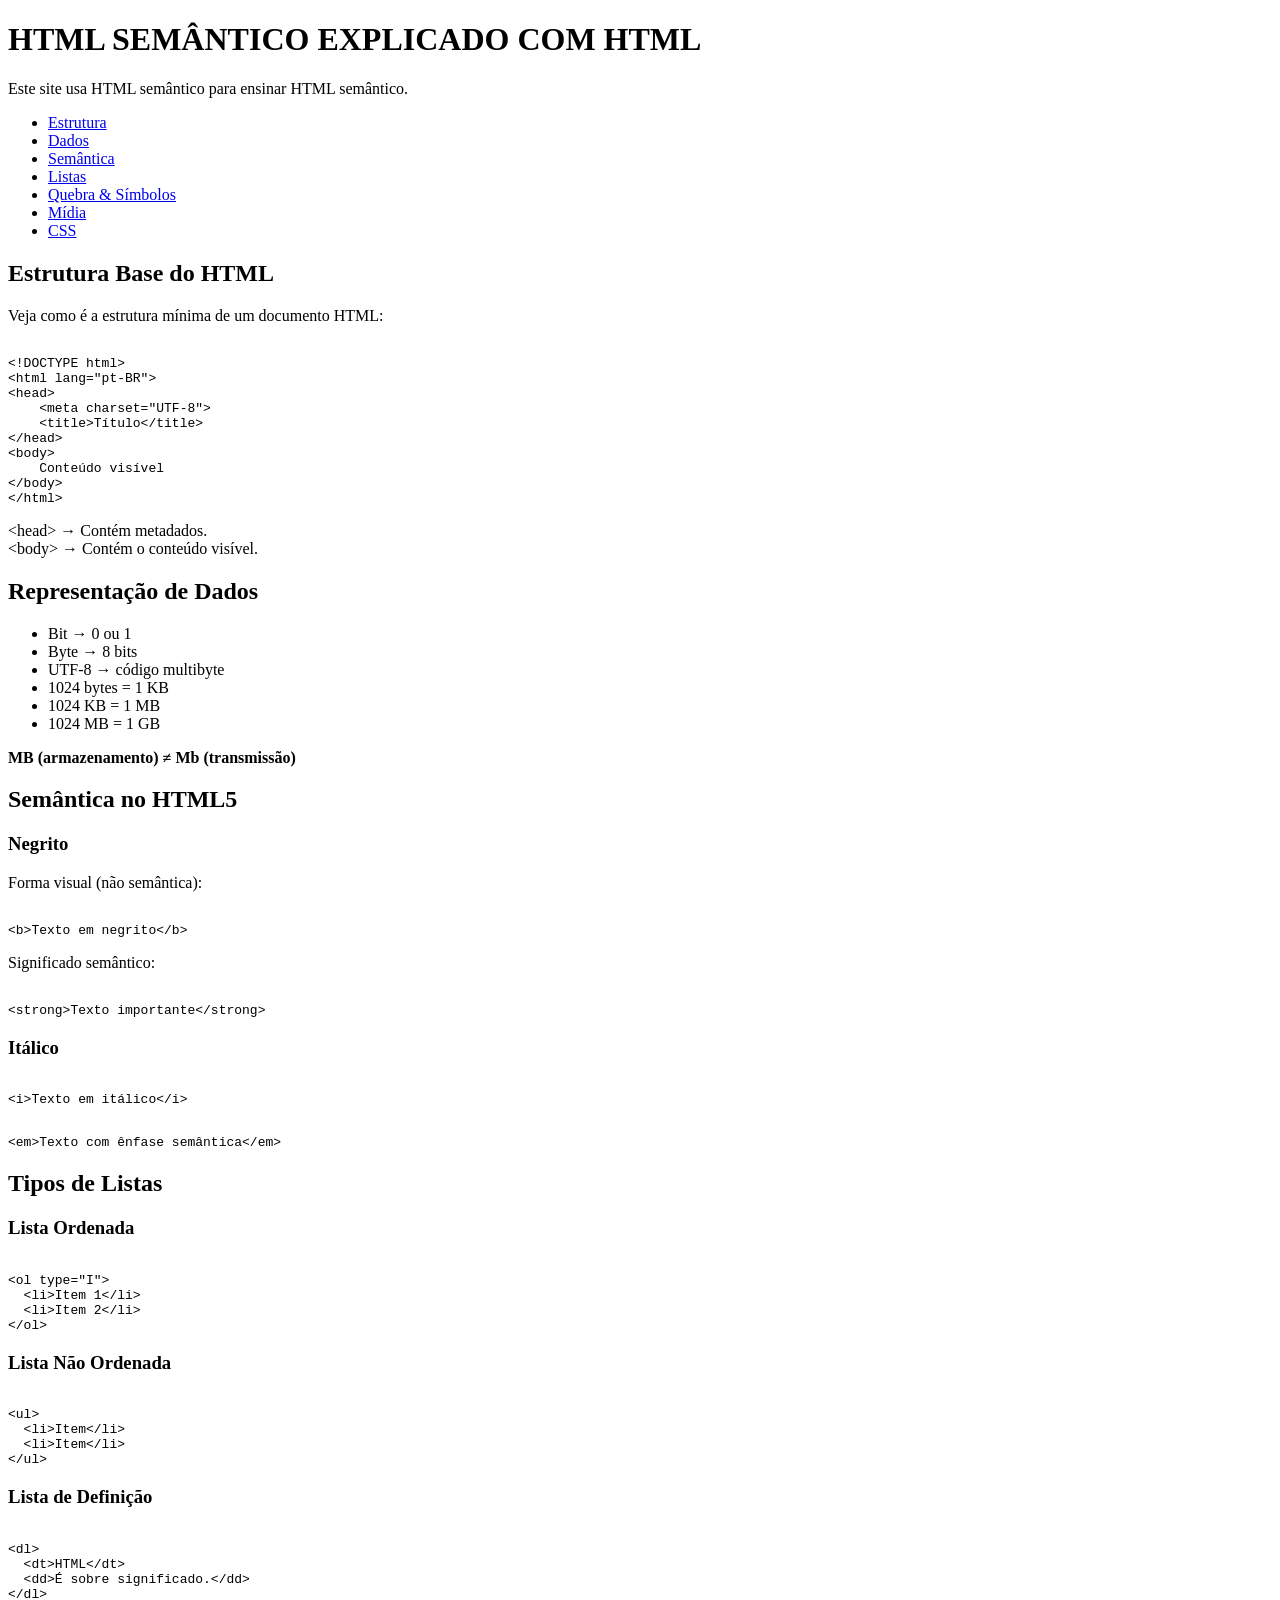
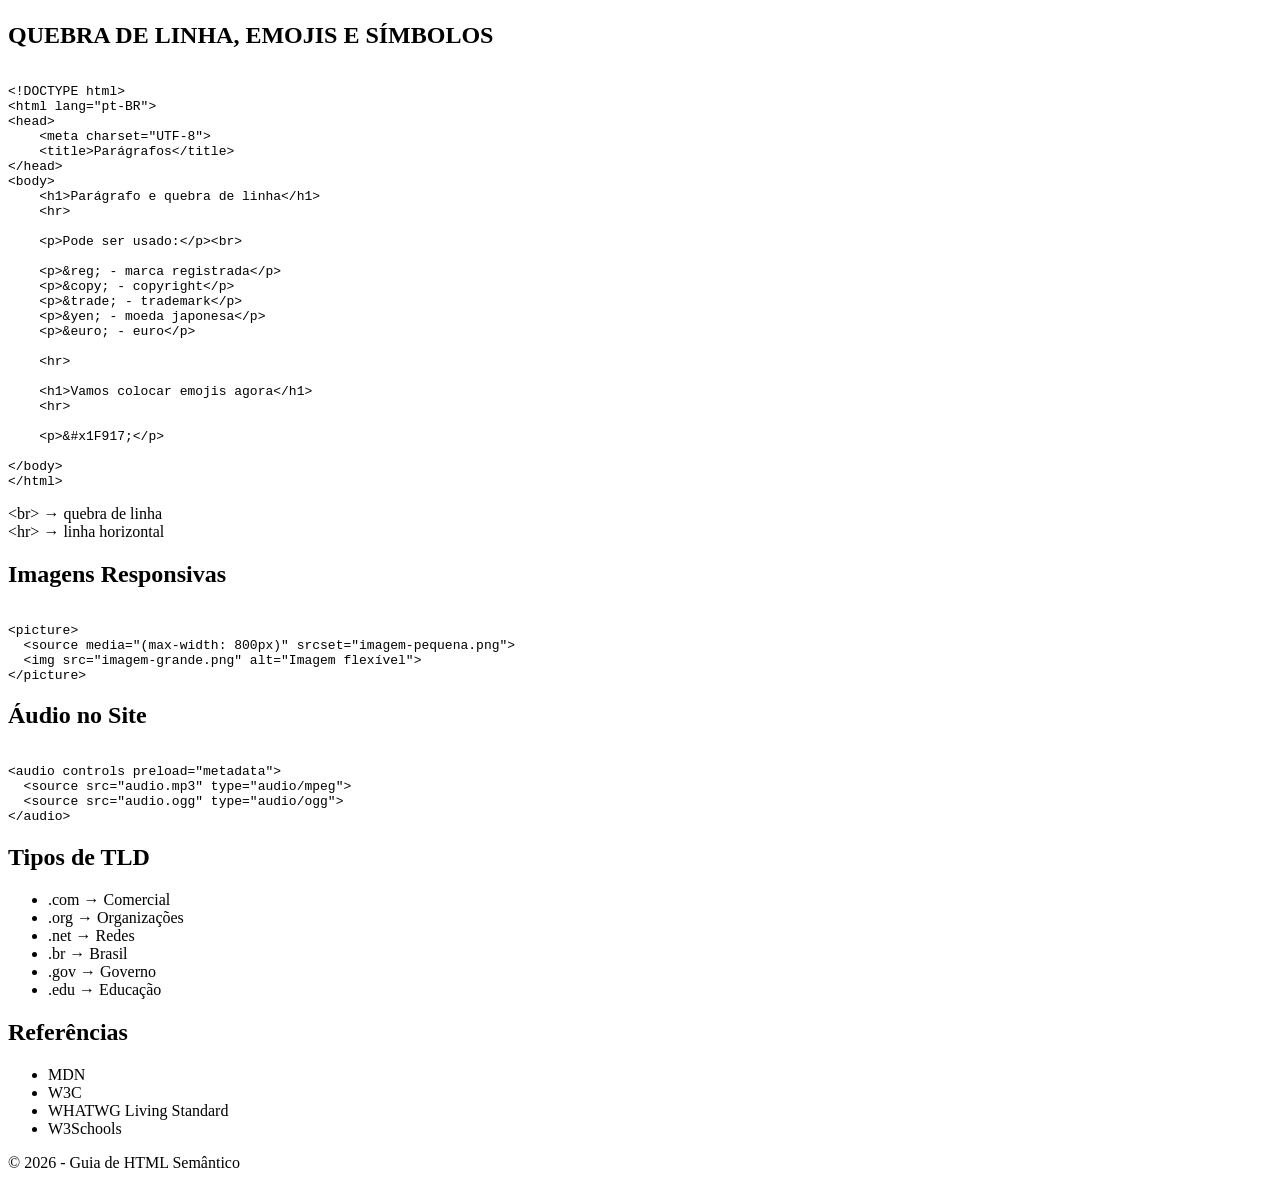
<file: index.html>
<!DOCTYPE html>
<!-- Informa ao navegador que estamos usando HTML5 -->

<html lang="pt-BR">
<!-- Elemento raiz do documento -->

<head>
    <!-- Metadados (não aparecem visualmente) -->

    <meta charset="UTF-8">
    <!-- Permite acentos, símbolos e emojis -->

    <meta name="viewport" content="width=device-width, initial-scale=1.0">
    <!-- Responsividade -->

    <meta name="description"
        content="Guia completo de HTML semântico explicando estrutura, significado e funcionamento do navegador.">

    <title>Guia Completo de HTML Semântico</title>
</head>

<body>

    <header>
        <!-- Cabeçalho principal -->

        <h1>HTML SEMÂNTICO EXPLICADO COM HTML</h1>
        <p>Este site usa HTML semântico para ensinar HTML semântico.</p>

        <nav>
            <!-- Navegação principal -->
            <ul>
                <li><a href="#estrutura">Estrutura</a></li>
                <li><a href="#dados">Dados</a></li>
                <li><a href="#semantica">Semântica</a></li>
                <li><a href="#listas">Listas</a></li>
                <li><a href="#quebra">Quebra & Símbolos</a></li>
                <li><a href="#midia">Mídia</a></li>
                <li><a href="https://thauamarcelo.github.io/ESTUDO-HTML-SEMANTICO/css.html">CSS</a></li>
            </ul>
        </nav>
    </header>

    <main>

        <section id="estrutura">
            <h2>Estrutura Base do HTML</h2>

            <article>
                <p>Veja como é a estrutura mínima de um documento HTML:</p>

                <pre><code>
&lt;!DOCTYPE html&gt;
&lt;html lang="pt-BR"&gt;
&lt;head&gt;
    &lt;meta charset="UTF-8"&gt;
    &lt;title&gt;Título&lt;/title&gt;
&lt;/head&gt;
&lt;body&gt;
    Conteúdo visível
&lt;/body&gt;
&lt;/html&gt;
</code></pre>

                <p>
                    &lt;head&gt; → Contém metadados.
                    <br>
                    &lt;body&gt; → Contém o conteúdo visível.
                </p>
            </article>
        </section>

        <section id="dados">
            <h2>Representação de Dados</h2>

            <article>
                <ul>
                    <li>Bit → 0 ou 1</li>
                    <li>Byte → 8 bits</li>
                    <li>UTF-8 → código multibyte</li>
                    <li>1024 bytes = 1 KB</li>
                    <li>1024 KB = 1 MB</li>
                    <li>1024 MB = 1 GB</li>
                </ul>

                <p><strong>MB (armazenamento) ≠ Mb (transmissão)</strong></p>
            </article>
        </section>

        <section id="semantica">
            <h2>Semântica no HTML5</h2>

            <article>
                <h3>Negrito</h3>

                <p>Forma visual (não semântica):</p>

                <pre><code>
&lt;b&gt;Texto em negrito&lt;/b&gt;
</code></pre>

                <p>Significado semântico:</p>

                <pre><code>
&lt;strong&gt;Texto importante&lt;/strong&gt;
</code></pre>
            </article>

            <article>
                <h3>Itálico</h3>

                <pre><code>
&lt;i&gt;Texto em itálico&lt;/i&gt;
</code></pre>

                <pre><code>
&lt;em&gt;Texto com ênfase semântica&lt;/em&gt;
</code></pre>
            </article>
        </section>

        <section id="listas">
            <h2>Tipos de Listas</h2>

            <article>
                <h3>Lista Ordenada</h3>

                <pre><code>
&lt;ol type="I"&gt;
  &lt;li&gt;Item 1&lt;/li&gt;
  &lt;li&gt;Item 2&lt;/li&gt;
&lt;/ol&gt;
</code></pre>
            </article>

            <article>
                <h3>Lista Não Ordenada</h3>

                <pre><code>
&lt;ul&gt;
  &lt;li&gt;Item&lt;/li&gt;
  &lt;li&gt;Item&lt;/li&gt;
&lt;/ul&gt;
</code></pre>
            </article>

            <article>
                <h3>Lista de Definição</h3>

                <pre><code>
&lt;dl&gt;
  &lt;dt&gt;HTML&lt;/dt&gt;
  &lt;dd&gt;É sobre significado.&lt;/dd&gt;
&lt;/dl&gt;
</code></pre>
            </article>
        </section>

        <section id="quebra">
            <h2>QUEBRA DE LINHA, EMOJIS E SÍMBOLOS</h2>

            <pre><code>
&lt;!DOCTYPE html&gt;
&lt;html lang="pt-BR"&gt;
&lt;head&gt;
    &lt;meta charset="UTF-8"&gt;
    &lt;title&gt;Parágrafos&lt;/title&gt;
&lt;/head&gt;
&lt;body&gt;
    &lt;h1&gt;Parágrafo e quebra de linha&lt;/h1&gt;
    &lt;hr&gt;

    &lt;p&gt;Pode ser usado:&lt;/p&gt;&lt;br&gt;

    &lt;p&gt;&amp;reg; - marca registrada&lt;/p&gt;
    &lt;p&gt;&amp;copy; - copyright&lt;/p&gt;
    &lt;p&gt;&amp;trade; - trademark&lt;/p&gt;
    &lt;p&gt;&amp;yen; - moeda japonesa&lt;/p&gt;
    &lt;p&gt;&amp;euro; - euro&lt;/p&gt;

    &lt;hr&gt;

    &lt;h1&gt;Vamos colocar emojis agora&lt;/h1&gt;
    &lt;hr&gt;

    &lt;p&gt;&amp;#x1F917;&lt;/p&gt;

&lt;/body&gt;
&lt;/html&gt;
</code></pre>

            <p>
                &lt;br&gt; → quebra de linha
                <br>
                &lt;hr&gt; → linha horizontal
            </p>
        </section>

        <section id="midia">
            <h2>Imagens Responsivas</h2>

            <pre><code>
&lt;picture&gt;
  &lt;source media="(max-width: 800px)" srcset="imagem-pequena.png"&gt;
  &lt;img src="imagem-grande.png" alt="Imagem flexível"&gt;
&lt;/picture&gt;
</code></pre>

            <h2>Áudio no Site</h2>

            <pre><code>
&lt;audio controls preload="metadata"&gt;
  &lt;source src="audio.mp3" type="audio/mpeg"&gt;
  &lt;source src="audio.ogg" type="audio/ogg"&gt;
&lt;/audio&gt;
</code></pre>
        </section>

        <section>
            <h2>Tipos de TLD</h2>

            <ul>
                <li>.com → Comercial</li>
                <li>.org → Organizações</li>
                <li>.net → Redes</li>
                <li>.br → Brasil</li>
                <li>.gov → Governo</li>
                <li>.edu → Educação</li>
            </ul>
        </section>

    </main>

    <aside>
        <h2>Referências</h2>
        <ul>
            <li>MDN</li>
            <li>W3C</li>
            <li>WHATWG Living Standard</li>
            <li>W3Schools</li>
        </ul>
    </aside>

    <footer>
        <p>&copy; 2026 - Guia de HTML Semântico</p>
    </footer>

</body>

</html>
</file>
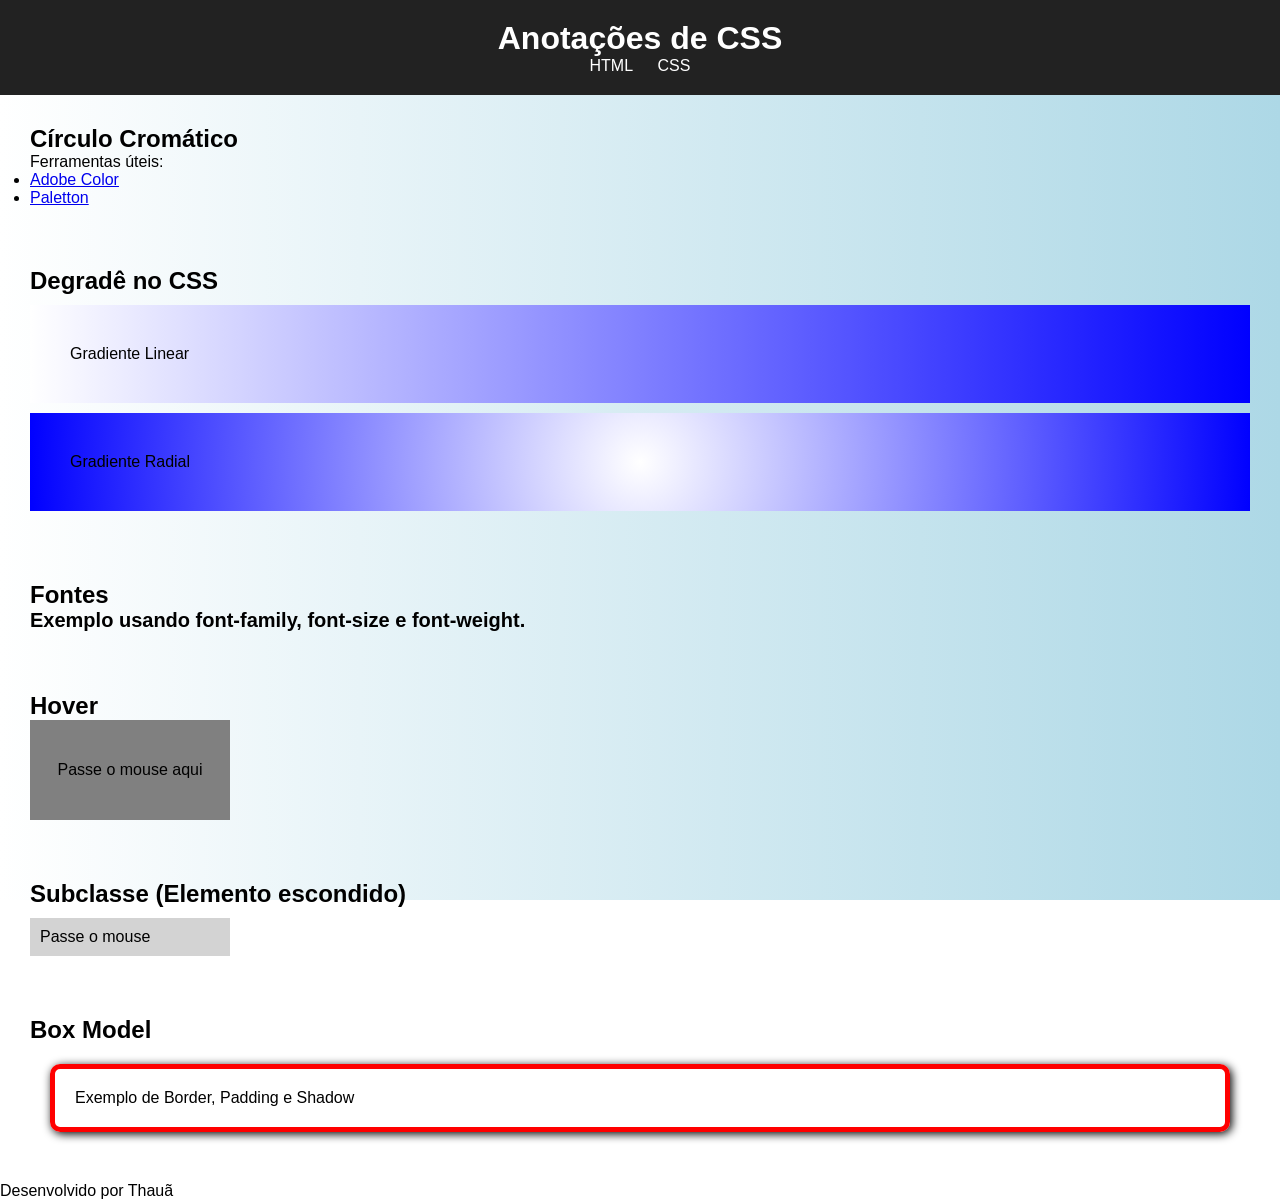
<file: css.html>
<!DOCTYPE html>
<html lang="pt-BR">

<head>
    <meta charset="UTF-8">
    <title>Anotações de CSS - Thauã</title>
    <link rel="stylesheet" href="style.css">
</head>

<body>

    <header>
        <h1>Anotações de CSS</h1>
        <nav>
            <a href="index.html">HTML</a>
            <a href="https://thauamarcelo.github.io/ESTUDO-HTML-SEMANTICO/css.html">CSS</a>
        </nav>
    </header>

    <main>

        <section>
            <h2>Círculo Cromático</h2>
            <p>Ferramentas úteis:</p>
            <ul>
                <li><a href="https://color.adobe.com/pt/create/color-wheel" target="_blank">Adobe Color</a></li>
                <li><a href="https://paletton.com/#uid=1000u0kllllaFw0g0qFqFg0w0aF" target="_blank">Paletton</a></li>
            </ul>
        </section>

        <section>
            <h2>Degradê no CSS</h2>
            <div class="gradiente-linear">
                Gradiente Linear
            </div>

            <div class="gradiente-radial">
                Gradiente Radial
            </div>
        </section>

        <section>
            <h2>Fontes</h2>
            <p class="fonte-exemplo">
                Exemplo usando font-family, font-size e font-weight.
            </p>
        </section>

        <section>
            <h2>Hover</h2>
            <div class="hover-box">
                Passe o mouse aqui
            </div>
        </section>

        <section>
            <h2>Subclasse (Elemento escondido)</h2>
            <div class="subclasse-box">
                Passe o mouse
                <p>Texto escondido revelado!</p>
            </div>
        </section>

        <section>
            <h2>Box Model</h2>
            <div class="box-model">
                Exemplo de Border, Padding e Shadow
            </div>
        </section>

    </main>

    <footer>
        <p>Desenvolvido por Thauã</p>
    </footer>

</body>

</html>
</file>
<file: style.css>
/* CONFIGURAÇÃO GLOBAL */
* {
    margin: 0;
    padding: 0;
    box-sizing: border-box;
}

/* CORPO */
body {
    font-family: Arial, Helvetica, sans-serif;
    background-attachment: fixed;
    background-image: linear-gradient(to right, white, lightblue);
}

/* HEADER */
header {
    background-color: #222;
    color: white;
    padding: 20px;
    text-align: center;
}

nav a {
    color: white;
    text-decoration: none;
    margin: 0 10px;
}

nav a:hover {
    color: yellow;
}

/* SECTIONS */
section {
    padding: 30px;
}

/* GRADIENTES */
.gradiente-linear {
    background-image: linear-gradient(to right, white, blue);
    padding: 40px;
    margin: 10px 0;
    color: black;
}

.gradiente-radial {
    background-image: radial-gradient(circle, white, blue);
    padding: 40px;
    margin: 10px 0;
    color: black;
}

/* FONTES */
.fonte-exemplo {
    font-size: 20px;
    font-weight: bold;
}

/* HOVER */
.hover-box {
    width: 200px;
    height: 100px;
    background-color: gray;
    text-align: center;
    line-height: 100px;
    transition: 0.3s;
}

.hover-box:hover {
    background-color: yellow;
}

/* SUBCLASSE */
.subclasse-box {
    width: 200px;
    background-color: lightgray;
    padding: 10px;
    margin-top: 10px;
}

.subclasse-box p {
    display: none;
}

.subclasse-box:hover p {
    display: block;
}

/* BOX MODEL */
.box-model {
    margin: 20px;
    padding: 20px;
    border: 5px solid red;
    border-radius: 10px;
    box-shadow: 2px 2px 10px black;
}
</file>
